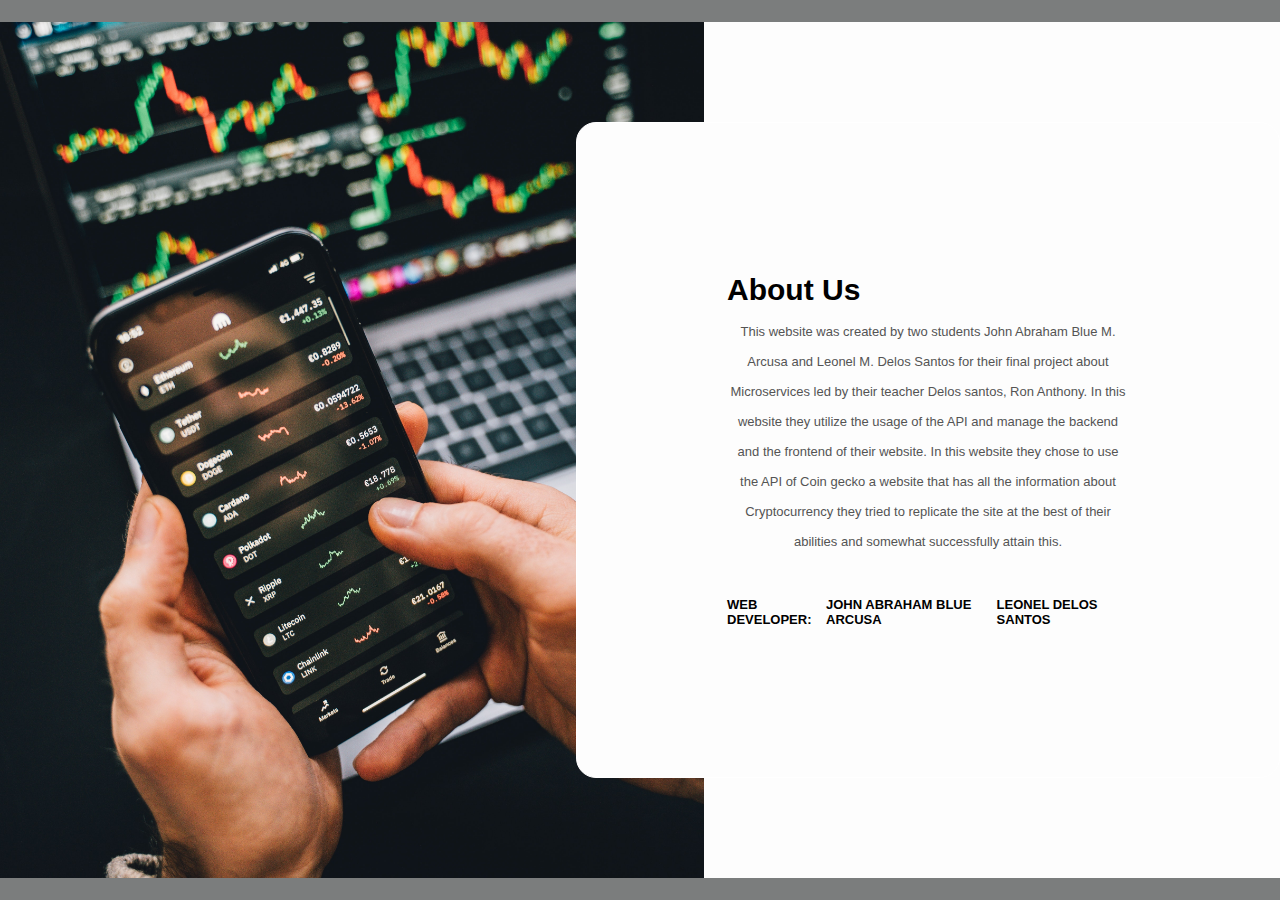
<file: About/index.html>
<html lang="en">
<head>
    <meta charset="UTF-8">
    <meta name="viewport" content="width=device-width, initial-scale=1.0">
    <title></title>
    <link rel="stylesheet" href="style.css">
</head>
<body>
    <div class="about-section">
        <div class="inner-container">
            <h1>About Us</h1>
            <p class="text">
                This website was created by two students John Abraham Blue M. Arcusa and Leonel M. Delos Santos for their final project about Microservices led by their teacher Delos santos, Ron Anthony. In this website they utilize the usage of the API and manage the backend and the frontend of their website. In this website they chose to use the API of Coin gecko a website that has all the information about Cryptocurrency they tried to replicate the site at the best of their abilities and somewhat successfully attain this.
            </p>
            <div class="skills">
                <span>WEB DEVELOPER:</span>
                <span>JOHN ABRAHAM BLUE ARCUSA</span>
                <span>LEONEL DELOS SANTOS</span>
            </div>
        </div>
    </div>
</body>
</html>
</file>
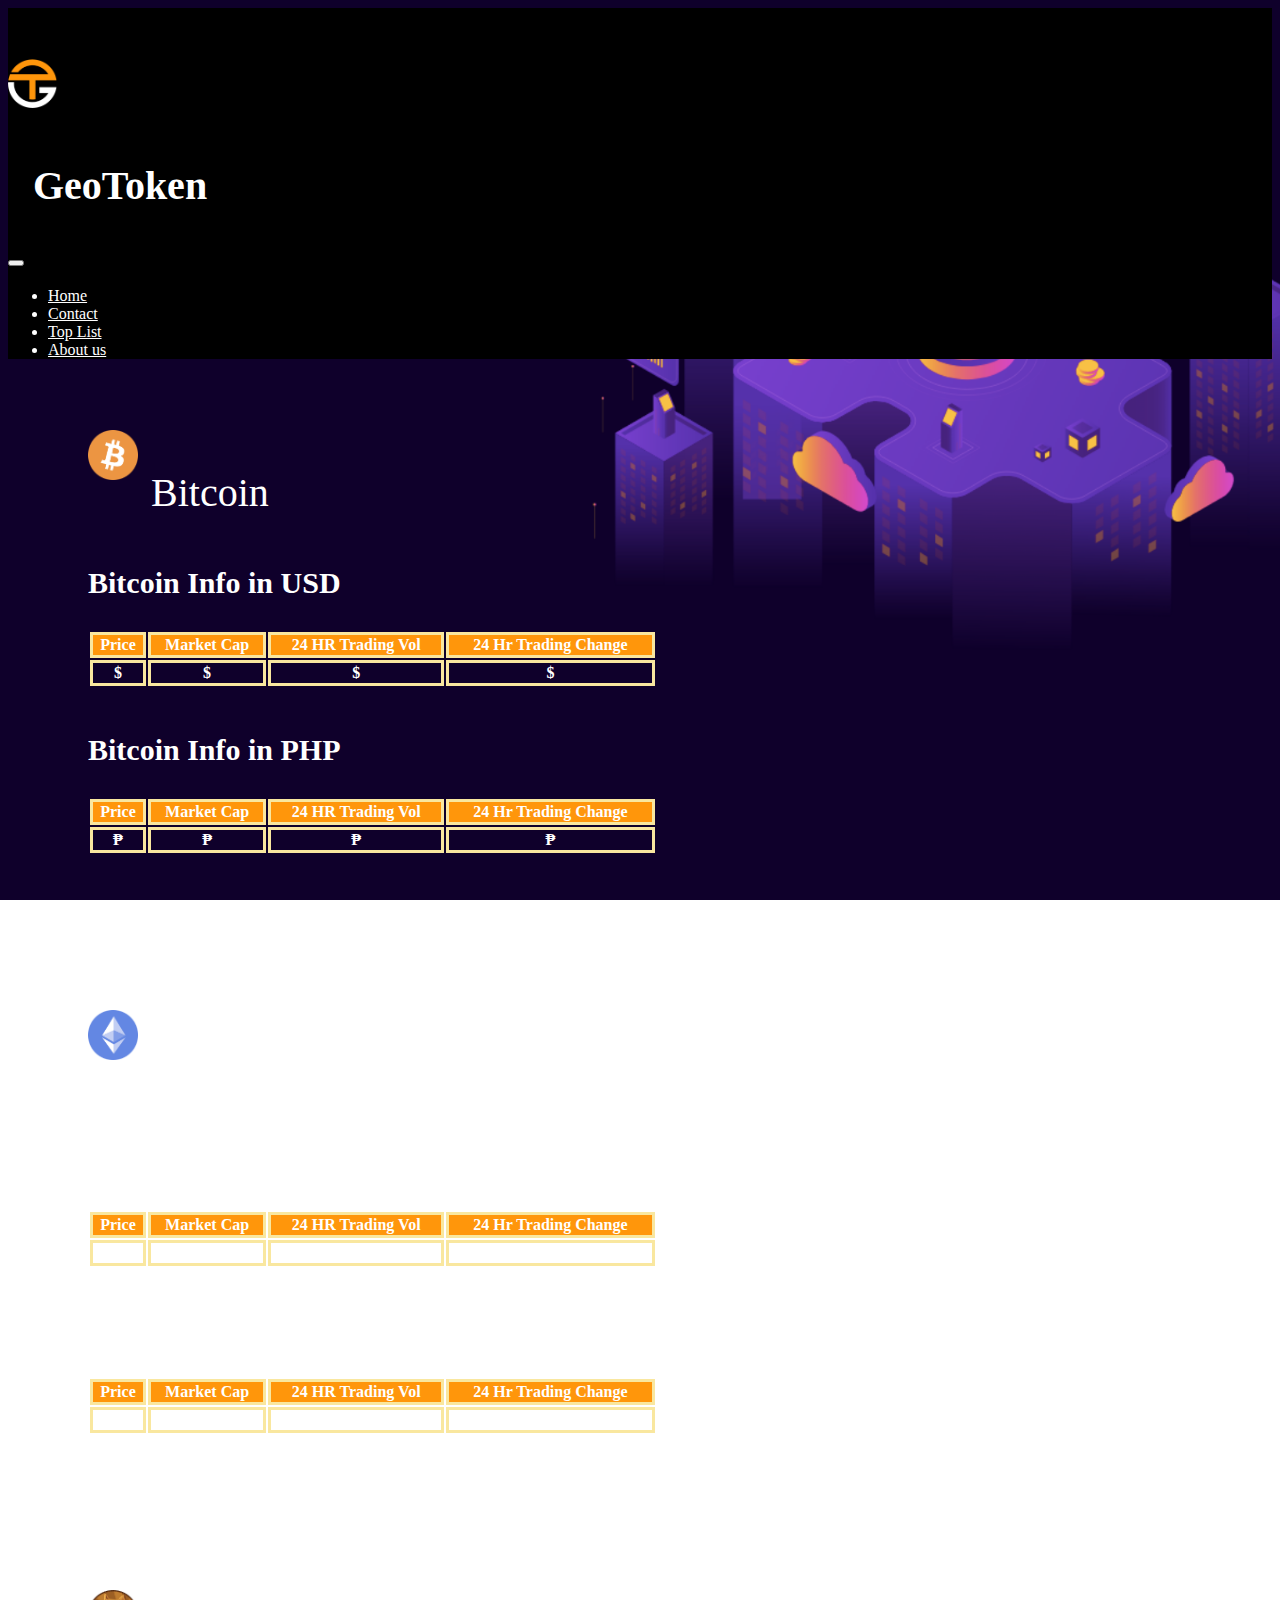
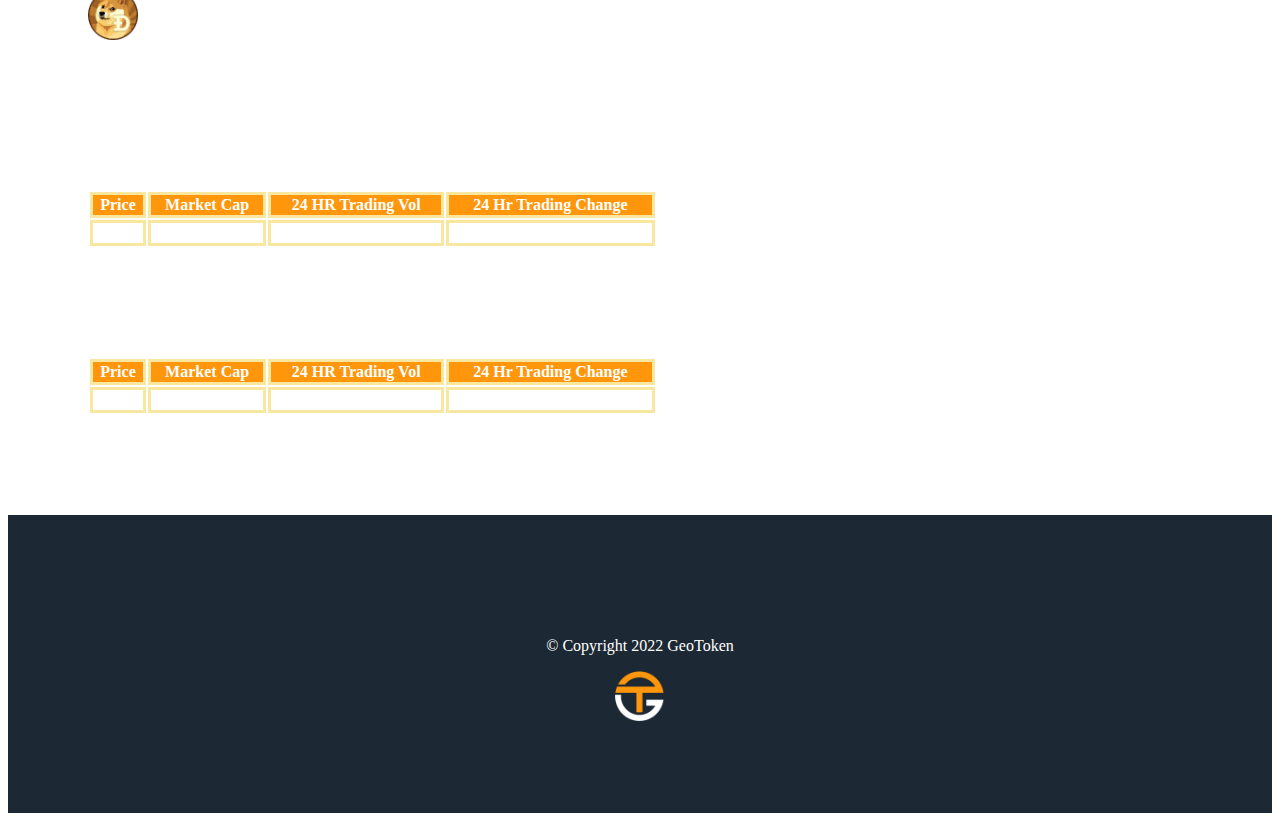
<file: EthInfo.html>
<!DOCTYPE html>
<html lang="en" dir="ltr">

<head>
  <meta charset="utf-8">
  <title>ETHinfo</title>
  <link rel="stylesheet" href="styles.css">
  <link rel="stylesheet" href="index.html">
  <link rel="stylesheet" href="https://cdn.jsdelivr.net/npm/bootstrap@4.6.2/dist/css/bootstrap.min.css" integrity="sha384-xOolHFLEh07PJGoPkLv1IbcEPTNtaed2xpHsD9ESMhqIYd0nLMwNLD69Npy4HI+N" crossorigin="anonymous">
  <script src="https://cdn.jsdelivr.net/npm/jquery@3.5.1/dist/jquery.slim.min.js" integrity="sha384-DfXdz2htPH0lsSSs5nCTpuj/zy4C+OGpamoFVy38MVBnE+IbbVYUew+OrCXaRkfj" crossorigin="anonymous"></script>
  <script src="https://cdn.jsdelivr.net/npm/popper.js@1.16.1/dist/umd/popper.min.js" integrity="sha384-9/reFTGAW83EW2RDu2S0VKaIzap3H66lZH81PoYlFhbGU+6BZp6G7niu735Sk7lN" crossorigin="anonymous"></script>
  <script src="https://cdn.jsdelivr.net/npm/bootstrap@4.6.2/dist/js/bootstrap.min.js" integrity="sha384-+sLIOodYLS7CIrQpBjl+C7nPvqq+FbNUBDunl/OZv93DB7Ln/533i8e/mZXLi/P+" crossorigin="anonymous"></script>
  <script src="https://code.jquery.com/jquery-3.6.1.min.js" integrity="sha256-o88AwQnZB+VDvE9tvIXrMQaPlFFSUTR+nldQm1LuPXQ=" crossorigin="anonymous"></script>
  <link rel="stylesheet" href="https://cdnjs.cloudflare.com/ajax/libs/font-awesome/6.2.0/css/all.min.css" integrity="sha512-xh6O/CkQoPOWDdYTDqeRdPCVd1SpvCA9XXcUnZS2FmJNp1coAFzvtCN9BmamE+4aHK8yyUHUSCcJHgXloTyT2A==" crossorigin="anonymous"
    referrerpolicy="no-referrer" />
</head>

<body src>

  <!--nav bar-->

  <nav class="navbar navbar-expand-lg" style="background-color: black">
    <img src="images/logo.png" class="logo">
    <p class="brand-title" href="">GeoToken</p>
    <button class="navbar-toggler" type="button" data-toggle="collapse" data-target="#navbarSupportedContent" aria-controls="navbarSupportedContent" aria-expanded="false" aria-label="Toggle navigation">
      <span class="navbar-toggler-icon"></span>
    </button>
    <div class="collapse navbar-collapse" id="navbarSupportedContent">
      <ul class="navbar-nav ml-auto">
        <li class="nav-item">
          <a class="nav-link" href="index.html">Home</a>
        </li>
        <li class="nav-item">
          <a class="nav-link" href="#footer">Contact</a>
        </li>
        <li class="nav-item">
          <a class="nav-link" href="#coin-table">Top List</a>
        </li>
        <li class="nav-item">
          <a class="nav-link" href="">About us</a>
        </li>
      </ul>
  </nav>
  <!--Cryptobrand-->
  <section id="first">
    <div class="bitcoin">
      <img src="images/bitcoin.png" alt="bitcoin" class="bitcoin-logo">
      <p>Bitcoin</p>

      <h1>Bitcoin Info in USD</h1>
      <table class="table1" style="width:45%">
        <tr style="background-color: #ff960b">
          <th>Price</th>
          <th>Market Cap</th>
          <th>24 HR Trading Vol</th>
          <th>24 Hr Trading Change</th>
        </tr>

        <tr>
          <th>$ <span id="ubit"></span></th>
          <th>$ <span id="bucap"></th>
          <th>$ <span id="buvol"></th>
          <th>$ <span id="buchg"></th>
        </tr>

      </table>

      <h2>Bitcoin Info in PHP</h2>
      <table class="table1" style="width:45%">
        <tr style="background-color: #ff960b">
          <th>Price</th>
          <th>Market Cap</th>
          <th>24 HR Trading Vol</th>
          <th>24 Hr Trading Change</th>
        </tr>

        <tr>
          <th>₱ <span id="pbit"></span></th>
          <th>₱ <span id="bpcap"></th>
          <th>₱ <span id="bpvol"></th>
          <th>₱ <span id="bpchg"></th>
        </tr>

      </table>
    </div>
  </section>

  <section id="second">
    <div class="ethereum">
      <img src="images/ethereum.png" alt="ethereum" class="ethereum-logo">
      <p>Ethereum</p>

      <h1>Ethereum Info in USD</h1>
      <table class="table4" style="width:45%">
        <tr style="background-color: #ff960b">
          <th>Price</th>
          <th>Market Cap</th>
          <th>24 HR Trading Vol</th>
          <th>24 Hr Trading Change</th>
        </tr>

        <tr>
          <th>$ <span id="ueth"></span></th>
          <th>$ <span id="eucap"></th>
          <th>$ <span id="euvol"></th>
          <th>$ <span id="euchg"></th>
        </tr>
      </table>

      <h2>Ethereum Info in PHP</h2>
      <table class="table1" style="width:45%">
        <tr style="background-color: #ff960b">
          <th>Price</th>
          <th>Market Cap</th>
          <th>24 HR Trading Vol</th>
          <th>24 Hr Trading Change</th>
        </tr>

        <tr>
          <th>₱ <span id="peth"></span></th>
          <th>₱ <span id="epcap"></th>
          <th>₱ <span id="epvol"></th>
          <th>₱ <span id="epchg"></th>
        </tr>
      </table>
    </div>
  </section>
  <section id="third">
    <div class="dogecoin">
      <img src="images/dogecoin.png" alt="dogecoin" class="dogecoin-logo">
      <p>Dogecoin</p>

      <h1>Dogecoin Info in USD</h1>
      <table class="table3" style="width:45%">
        <tr style="background-color: #ff960b">
          <th>Price</th>
          <th>Market Cap</th>
          <th>24 HR Trading Vol</th>
          <th>24 Hr Trading Change</th>
        </tr>

        <tr>
          <th>$ <span id="udog"></span></th>
          <th>$ <span id="ducap"></th>
          <th>$ <span id="duvol"></th>
          <th>$ <span id="duchg"></th>
        </tr>
      </table>

      <h2>Dogecoin Info in PHP</h2>
      <table class="table1" style="width:45%">
        <tr style="background-color: #ff960b">
          <th>Price</th>
          <th>Market Cap</th>
          <th>24 HR Trading Vol</th>
          <th>24 Hr Trading Change</th>
        </tr>

        <tr>
          <th>₱ <span id="pdog"></span></th>
          <th>₱ <span id="dpcap"></th>
          <th>₱ <span id="dpvol"></th>
          <th>₱ <span id="dpchg"></th>
        </tr>

      </table>
    </div>
  </section>

  <footer id="footer">
    <a class="foot-icon fa-brands fa-twitter fa-2x fa-icon" href="https://www.twitter.com/"></a>
    <a class="foot-icon fa-brands fa-facebook fa-2x fa-icon" href="https://www.facebook.com/nelds16/"></a>
    <a class="foot-icon fa-brands fa-instagram fa-2x fa-icon" href="https://www.instagram.com/nelds16/"></a>
    <a class="foot-icon fa-solid fa-envelope fa-2x fa-icon" href="mailto:delossantosleonel16@gmail.com"></a>
    <p>© Copyright 2022 GeoToken</p>
    <center><img src="images/logo.png" height="100" alt="logo.png" style="height:50px"></center>
  </footer>
  <script src="mainsample.js"></script>

</body>

</html>
</file>
<file: About/style.css>
*{
    margin: 0;
    padding: 0;
    font-family: "Open Sans",sans-serif;
    box-sizing: border-box;
}

body{
    min-height: 100vh;
    display: flex;
    align-items: center;
    justify-content: center;
    background-color: #7B7D7D ;
}

.about-section{
    background: url(pexel.jpg) no-repeat left;
    background-size: 55%;
    background-color: #fdfdfd;

    overflow: hidden;
    padding: 100px 0;
}

.inner-container{
    width: 55%;
    float: right;
    background-color: #fdfdfd;
    border: 1px solid #fff;
    border-radius: 20px;
    padding: 150px;
}

.inner-container h1{
    margin-bottom: 10px;
    font-size: 30px;
    font-weight: 900;
}

.text{
    font-size: 13px;
    color: #545454;
    line-height: 30px;
    text-align: center;
    margin-bottom: 40px;
}

.skills{
    display: flex;
    justify-content: space-between;
    font-weight: 700;
    font-size: 13px;
}
@media screen and (max-width:1200px){
    .inner-container{
        padding: 80px;
    }
}

@media screen and (max-width:1000px){
    .about-section{
        background-size: 100%;
        padding: 100px 40px;
    }
    .inner-container{
        width: 100%;
    }
}

@media screen and (max-width:600px){
    .about-section{
        padding: 0;
    }
    .inner-container{
        padding: 60px;
    }
}
</file>
<file: styles.css>
body{
  background-image: url(images/background.png);
  background-position: center center;
  background-attachment: fixed;
  background-size: cover;
  color: #fff;
}
.container{
  width: 100%;
  height: 100vh;
  padding-right: 50%;
  color: #fff;
}

.navbar{
  color: #fff;
  padding-top: 50px;
  font-size: 1rem;
  top: 3%;
}
.navbar-nav{
  padding-top: 0.3%;
}

.brand-title{
  color: #fff;
  padding-top: 10px;
  font-weight: 700;
  font-size: 2.5rem;
  padding-left: 25px;
  padding-right: 25px;
}
.nav-link{
  color: #fff;
}
.logo{
  padding-top: 1px;
  width: 50px;
  cursor: pointer;
}
#first{
    padding: inherit;
    padding-bottom: 100px;
}
.bitcoin-logo{
  width: 50px;
  position: relative;
  left:80px;
  top: 55px;
}
.bitcoin p{
  padding-left: 143px;
  padding-top: 0px;
  font-size: 40px;
  color: #fff;
}
.bitcoin h1{
  font-size: 30px;
  padding-left: 80px;
  padding-top: 10px;
  color: #fff;

}
.table1{
  margin-top: 30px;
  margin-left: 80px;
}
.table1 th{
  border: 3px solid #f9e79f;
  text-align: center;
  color: #fff;
}
.bitcoin h2{
  font-size: 30px;
  padding-left: 80px;
  padding-top: 20px;
  color: #fff;

}
#second{
    padding: inherit;
    padding-bottom: 100px;
}
.dogecoin-logo{
  width: 50px;
  position: relative;
  left:80px;
  top: 55px;
}
.dogecoin p{
  padding-left: 143px;
  padding-top: 0px;
  font-size: 40px;
  color: #fff;
}
.dogecoin h1{
  font-size: 30px;
  padding-left: 80px;
  padding-top: 10px;
  color: #fff;

}
.dogecoin h2{
  font-size: 30px;
  padding-left: 80px;
  padding-top: 20px;
  color: #fff;

}
.table3{
  margin-top: 30px;
  margin-left: 80px;
}
.table3 th{
  border: 3px solid #f9e79f;
  text-align: center;
  color: #fff;
}
#third{
    padding: inherit;
    padding-bottom: 100px;
}
.ethereum-logo{
  width: 50px;
  position: relative;
  left:80px;
  top: 55px;
}
.ethereum p{
  padding-left: 143px;
  padding-top: 0px;
  font-size: 40px;
  color: #fff;
}
.ethereum h1{
  font-size: 30px;
  padding-left: 80px;
  padding-top: 10px;
  color: #fff;

}
.ethereum h2{
  font-size: 30px;
  padding-left: 80px;
  padding-top: 20px;
  color: #fff;

}
.table4{
  margin-top: 30px;
  margin-left: 80px;
}
.table4 th{
  border: 3px solid #f9e79f;
  text-align: center;
  color: #fff;
}
.third{
  margin-bottom: 100px;
}
#footer{
  background-color: #1c2833;
  padding: 7% 14%;
  text-align: center;
  color: white;
}

.foot-icon{
  color: white;
  padding: 20px 10px;

}
</file>
